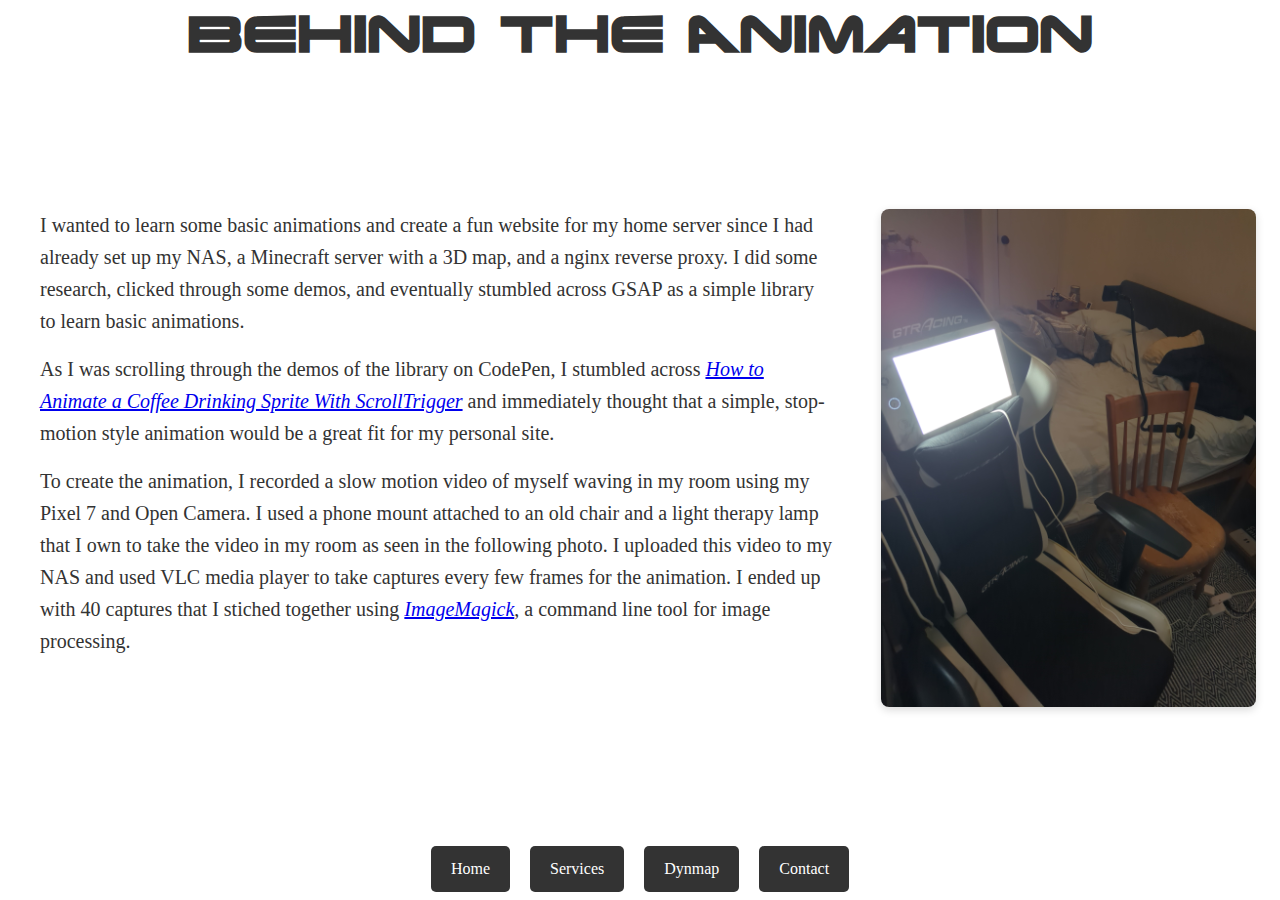
<file: about.html>
<!DOCTYPE html>
<html lang="en">
<head>
  <meta charset="UTF-8" />
  <meta name="viewport" content="width=device-width, initial-scale=1.0" />
  <title>About SkynetDC</title>
  <link rel="icon" href="skynet-favicon.ico">
  <link rel="stylesheet" href="style.css" />
</head>
<body>
  <main class="about-container">
    <header class="title">
      <h2>Behind the Animation</h2>
    </header>
    <section class="about-reader">
      <div class="text" id="about-text">
        <p>
          I wanted to learn some basic animations and create a fun website for my home server 
          since I had already set up my NAS, a Minecraft server with a 3D map, and a nginx reverse 
          proxy. I did some research, clicked through some demos, and eventually 
          stumbled across GSAP as a simple library to learn basic animations.
        </p>
        <p>
          As I was scrolling through the demos of the library on CodePen, I stumbled across 
          <em><a href="https://codepen.io/GreenSock/pen/mdVEpKK">How to Animate a Coffee Drinking Sprite With ScrollTrigger</a></em> and immediately 
          thought that a simple, stop-motion style animation would be a great fit for my personal site.
        </p>
        <p>
          To create the animation, I recorded a slow motion video of myself waving in my room 
          using my Pixel 7 and Open Camera. I used a phone mount attached to an old chair and a light 
          therapy lamp that I own to take the video in my room as seen in the following photo. I uploaded 
          this video to my NAS and used VLC media player to take captures every few frames for 
          the animation. I ended up with 40 captures that I stiched together using 
          <em><a href="https://imagemagick.org/">ImageMagick</a></em>, a command line tool for image processing.
        </p>
      </div>
      <div class="about-image">
        <img src="animation_setup.jpg" alt="Behind the scenes animation setup" />
      </div>
    </section>
    <div class="index-buttons">
      <a href="/" class="button" id="home-button">Home</a>
      <a href="/services" class="button" id="services-button">Services</a>
      <a href="/dynmap" class="button" id="dynmap-button">Dynmap</a>
      <a href="/contact" class="button" id="contact-button">Contact</a>
    </div>
  </main>
</body>
</html>
</file>
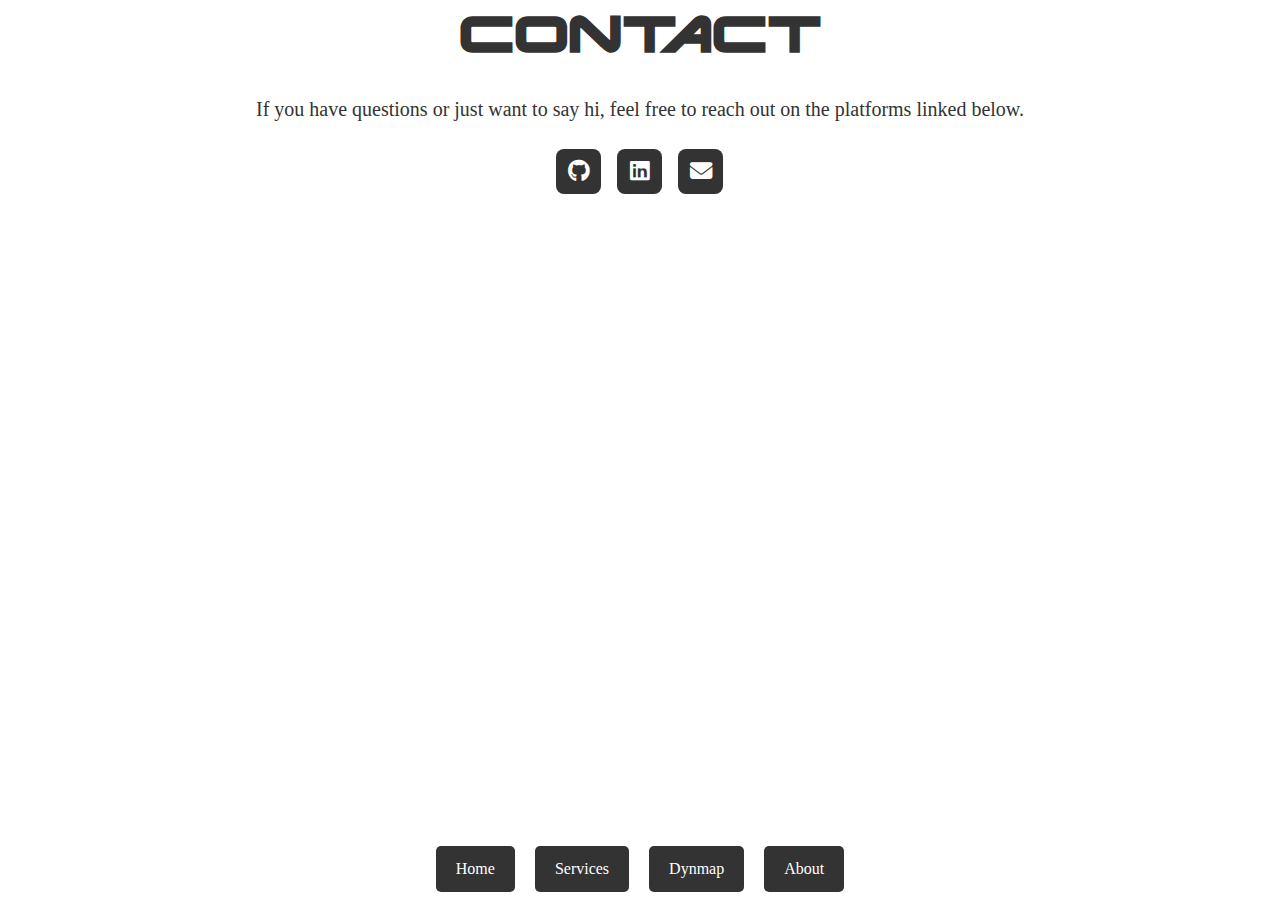
<file: contact.html>
<!DOCTYPE html>
<html lang="en">
<head>
  <meta charset="UTF-8" />
  <meta name="viewport" content="width=device-width, initial-scale=1.0" />
  <title>Contact</title>
  <link rel="icon" href="skynet-favicon.ico">
  <link rel="stylesheet" href="style.css" />
  <link rel="stylesheet" href="https://cdnjs.cloudflare.com/ajax/libs/font-awesome/6.5.0/css/all.min.css">
</head>
<body>
  <main class="contact-container">
    <header class="title">
      <h2>Contact</h2>
    </header>
    <section class="contact-grid">
      <div class="text" id="contact-text">
        <p>
          If you have questions or just want to say hi, feel free to reach out on the platforms linked below.
        </p>
        <div class="social-links">
          <a href="https://github.com/ehunt124/" class="social-icon" aria-label="GitHub">
            <i class="fab fa-github"></i>
          </a>
          <a href="https://www.linkedin.com/in/ethan-thomas-hunt/" class="social-icon" aria-label="LinkedIn">
            <i class="fab fa-linkedin"></i>
          </a>
          <a href="mailto:ehunt124@terpmail.umd.edu" class="social-icon" aria-label="Email">
            <i class="fas fa-envelope"></i>
          </a>
        </div>
      </div>
    </section>
    <div class="index-buttons">
      <a href="/" class="button" id="home-button">Home</a>
      <a href="/services" class="button" id="services-button">Services</a>
      <a href="/dynmap" class="button" id="dynmap-button">Dynmap</a>
      <a href="/about" class="button" id="contact-button">About</a>
    </div>
  </main>
</body>
</html>
</file>
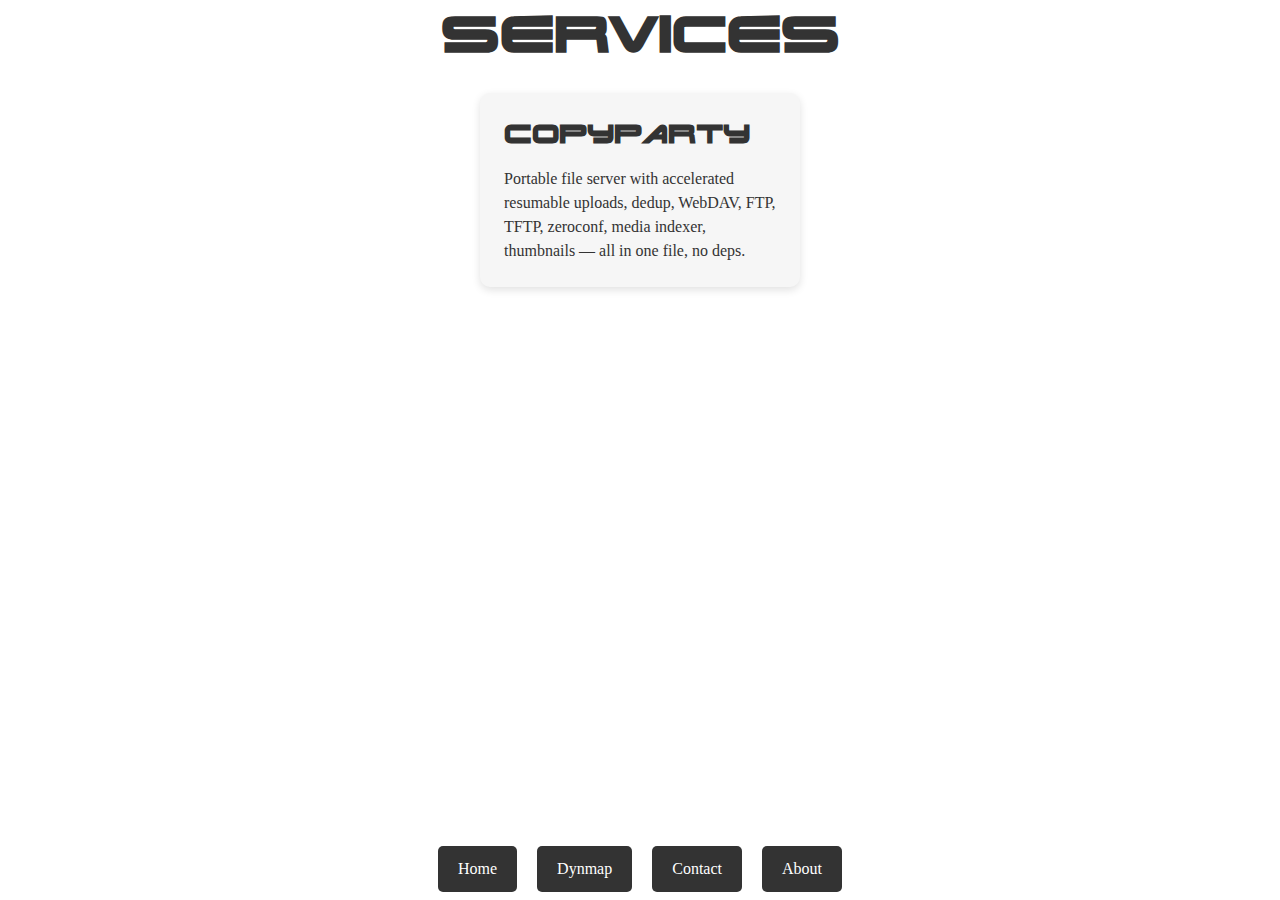
<file: services.html>
<!DOCTYPE html>
<html lang="en">
<head>
  <meta charset="UTF-8" />
  <meta name="viewport" content="width=device-width, initial-scale=1.0" />
  <title>Services</title>
  <link rel="icon" href="skynet-favicon.ico">
  <link rel="stylesheet" href="style.css" />
</head>
<body>
  <main class="services-container">
    <header class="title">
      <h2>Services</h2>
    </header>
    <div class="services-grid">
      <a href="/copyparty" class="service-card">
        <h3 class="service-title">Copyparty</h3>
        <p class="service-description">
          Portable file server with accelerated resumable uploads, dedup, WebDAV, 
          FTP, TFTP, zeroconf, media indexer, thumbnails — all in one file, no deps.
        </p>
      </a>
    </div>
    <div class="index-buttons">
      <a href="/" class="button" id="home-button">Home</a>
      <a href="/dynmap" class="button" id="dynmap-button">Dynmap</a>
      <a href="/contact" class="button" id="contact-button">Contact</a>
      <a href="/about" class="button" id="about-button">About</a>
    </div>
  </main>
</body>
</html>
</file>
<file: style.css>
* {
  margin: 0;
  padding: 0;
  box-sizing: border-box;
}

html,
body {
  font-family: Georgia;
  background: white;
  color: #333;
  line-height: 1.6;
  height: 100%;
}

@font-face {
  font-family: skynet-title;
  src: url(skynet_font.ttf);
}

.title {
  font-size: 2rem;
  font-family: skynet-title;
}

.title h1 {
  text-align: left;
}

.title h2 {
  text-align: center;
  margin-bottom: 1rem;
}

.text {
  font-size: 1.25rem;
}

.text p + p {
  margin-top: 1rem;
}

.button {
  display: inline-block;
  padding: 10px 20px;
  background-color: #333;
  color: #fff;
  border-radius: 5px;
  text-decoration: none;
}

.index-buttons {
  display: flex;
  gap: 20px;
  margin: auto 1rem 0.5rem;
}

/* Welcome Page */

.scene {
  display: flex;
  flex-flow: row nowrap;
  height: 100%;
}

.welcome-container {
  display: flex;
  flex-flow: column wrap;
  flex: 1;
  padding: 1rem;
}

.viewer {
  height: 657px;
  width: 380px;
  background-image: url(skynet_animation.png);
  background-repeat: no-repeat;
  background-position: 0 50%;
}

/* About Page */

.about-container {
  display: flex;
  flex-direction: column;
  align-items: center;
  height: 100%;
}

.about-reader {
  display: flex;
  flex-flow: row nowrap;
  gap: 2rem;
  margin: auto 1.5rem 1rem;
}

.about-image {
  flex: 1 0 375px;
  min-width: 280px;
}

.about-image img {
  width: 100%;
  height: auto;
  border-radius: 8px;
  box-shadow: 0 3px 8px rgba(0,0,0,0.15);
}

#about-text {
  margin: 0 1rem;
}

/* Contact Page */

.contact-container {
  display: flex;
  flex-direction: column;
  align-items: center;
  height: 100%;
}

.contact-grid {
  display: flex;
  flex-flow: column wrap;
}

#contact-text {
  text-align: center;
}

.social-links {
  display: flex;
  gap: 1rem;
  margin-top: 1.5rem;
  justify-content: center;
}

.social-icon {
  width: 45px;
  height: 45px;
  background: #333;
  color: white;
  border-radius: 8px;
  display: flex;
  justify-content: center;
  align-items: center;
  font-size: 1.4rem;
  text-decoration: none;
  transition: background 0.2s ease, transform 0.2s ease;
}

.social-icon:hover {
  background: #555;
  transform: translateY(-2px);
}

.social-icon:active {
  background: #111;
  transform: scale(0.95);
}

/* Services Page */

.services-container {
  display: flex;
  height: 100%;
  flex-direction: column;
  align-items: center;
}

.services-grid {
  display: flex;
  flex-flow: row wrap;
  gap: 2rem;
  justify-content: center;
}

.service-card {
  flex: 1 1 280px;
  max-width: 320px;
  background: #f6f6f6;
  border-radius: 10px;
  padding: 1.5rem;
  box-shadow: 0 3px 8px rgba(0,0,0,0.12);
  display: flex;
  flex-direction: column;
  gap: 0.75rem;
  text-decoration: none;
  color: inherit;
  transition: transform 0.15s ease, box-shadow 0.15s ease;
}

.service-card:hover {
  transform: translateY(-4px);
  box-shadow: 0 6px 14px rgba(0,0,0,0.18);
}

.service-card:active {
  transform: scale(0.98);
}

.service-title {
  font-family: skynet-title;
  font-size: 1.5rem;
  color: #333;
}

.service-description {
  font-size: 1rem;
  line-height: 1.5;
}

/* Mobile Support */

@media (max-width: 845px) {
  .title {
    font-size: 1rem;
    align-self: center;
  }

  .text {
    font-size: 0.8rem;
  }
  
  .index-buttons {
    justify-content: center;
  }

  /* Mobile Home */

  .scene {
    display: flex;
    flex-flow: column nowrap;
    align-items: center;
  }

  .viewer {
    margin-left: -2rem;
  }

  /* Mobile About */

  .about-container {
    margin: 0.5rem 0.5rem;
    height: auto;
  }

  .about-reader {
    flex-flow: column nowrap;
  }

  #about-text {
    margin: 0;
  }

  #welcome-text,
  #dynmap-button {
    display: none;
  }

  /* Mobile Contact */
  .contact-container {
    margin: 0.5rem 0.5rem;
  }

  .social-link {
    font-size: 0.75rem;
    padding: 8px 12px;
  }

  .social-icon {
    width: 36px;
    height: 36px;
    font-size: 1.1rem;
  }

  /* Mobile Services */

  .services-container {
    margin: 0.5rem 0.5rem;
  }

  .service-card {
    max-width: none;
  }

  .service-description {
    font-size: 0.85rem;
  }

  .service-title {
    font-size: 1.2rem;
  }
}
</file>
